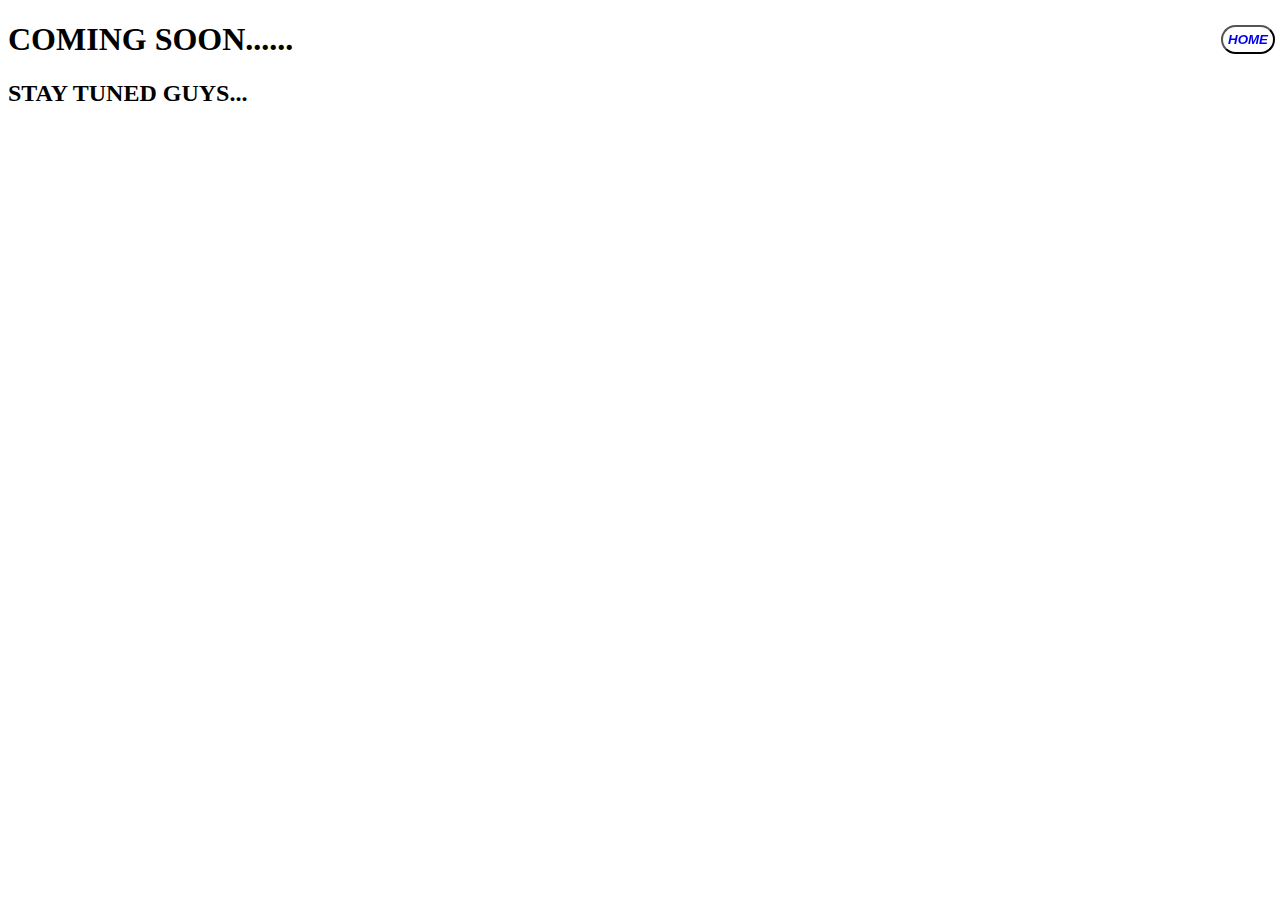
<file: education.html>
<!DOCTYPE html>
<html lang="en">
<head>
    <meta charset="UTF-8">
    <meta name="viewport" content="width=device-width, initial-scale=1.0">
    <title>EDUCATION</title>
    <link rel="stylesheet" href="\style.css">
</head>
<body>
    <div class="top-right-elements">
       <button> <a href="\index.html">HOME</a></button>
    </div>
    <h1>COMING SOON...... </h1>
    <h2>STAY TUNED GUYS...</h2>
</body>
</html>
</file>
